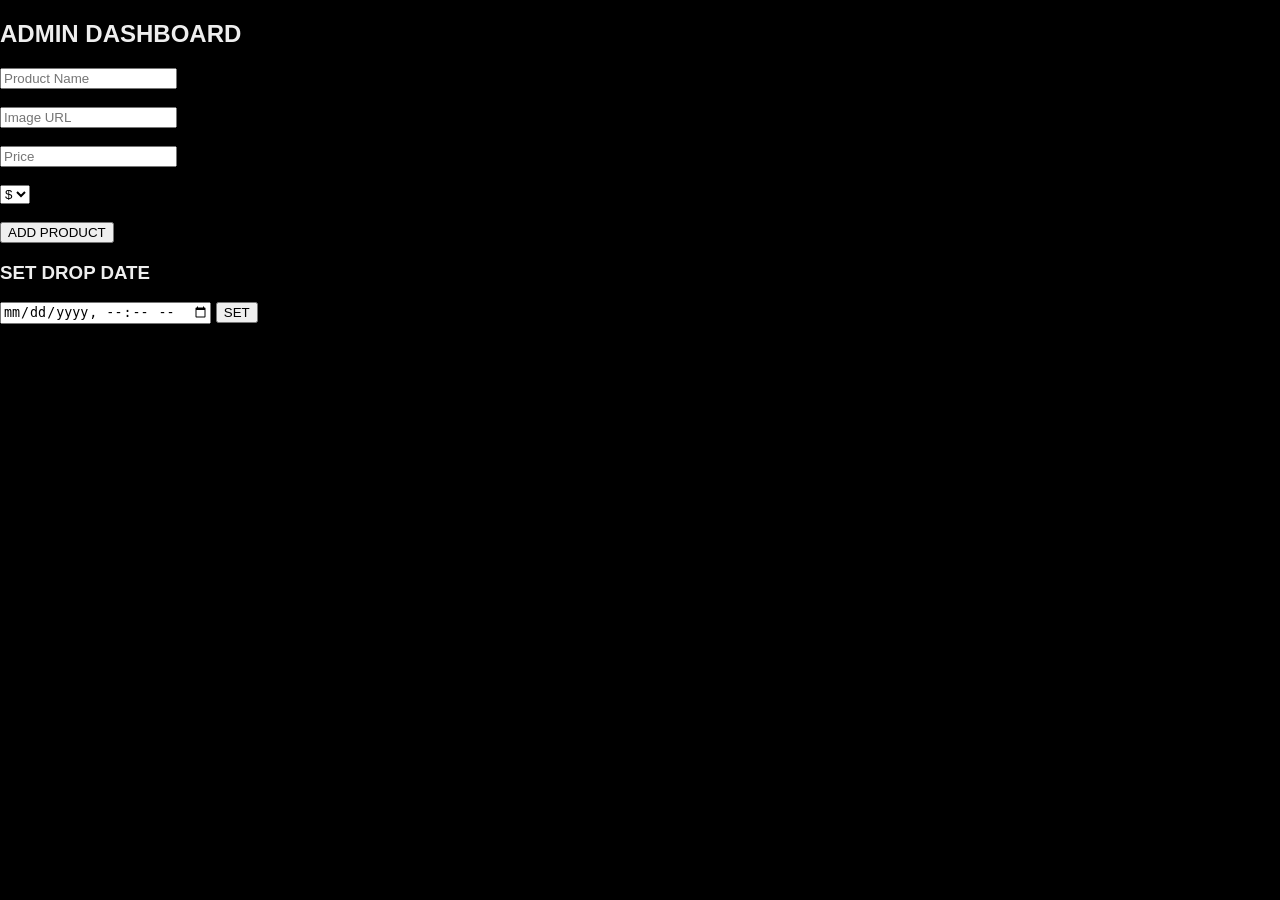
<file: admin.html>
<!DOCTYPE html>
<html>
<head>
  <title>Admin</title>
  <link rel="stylesheet" href="css/style.css">
</head>
<body>

<div class="container">
  <h2>ADMIN DASHBOARD</h2>

  <input placeholder="Product Name" id="name"><br><br>
  <input placeholder="Image URL" id="img"><br><br>
  <input placeholder="Price" id="price"><br><br>
  <select id="currency">
    <option>$</option><option>€</option><option>₹</option>
    <option>¥</option><option>£</option><option>د</option>
  </select><br><br>

  <button onclick="addProduct()">ADD PRODUCT</button>

  <h3>SET DROP DATE</h3>
  <input type="datetime-local" id="drop">
  <button onclick="setDrop()">SET</button>
</div>

<script src="js/admin.js"></script>
</body>
</html>
</file>
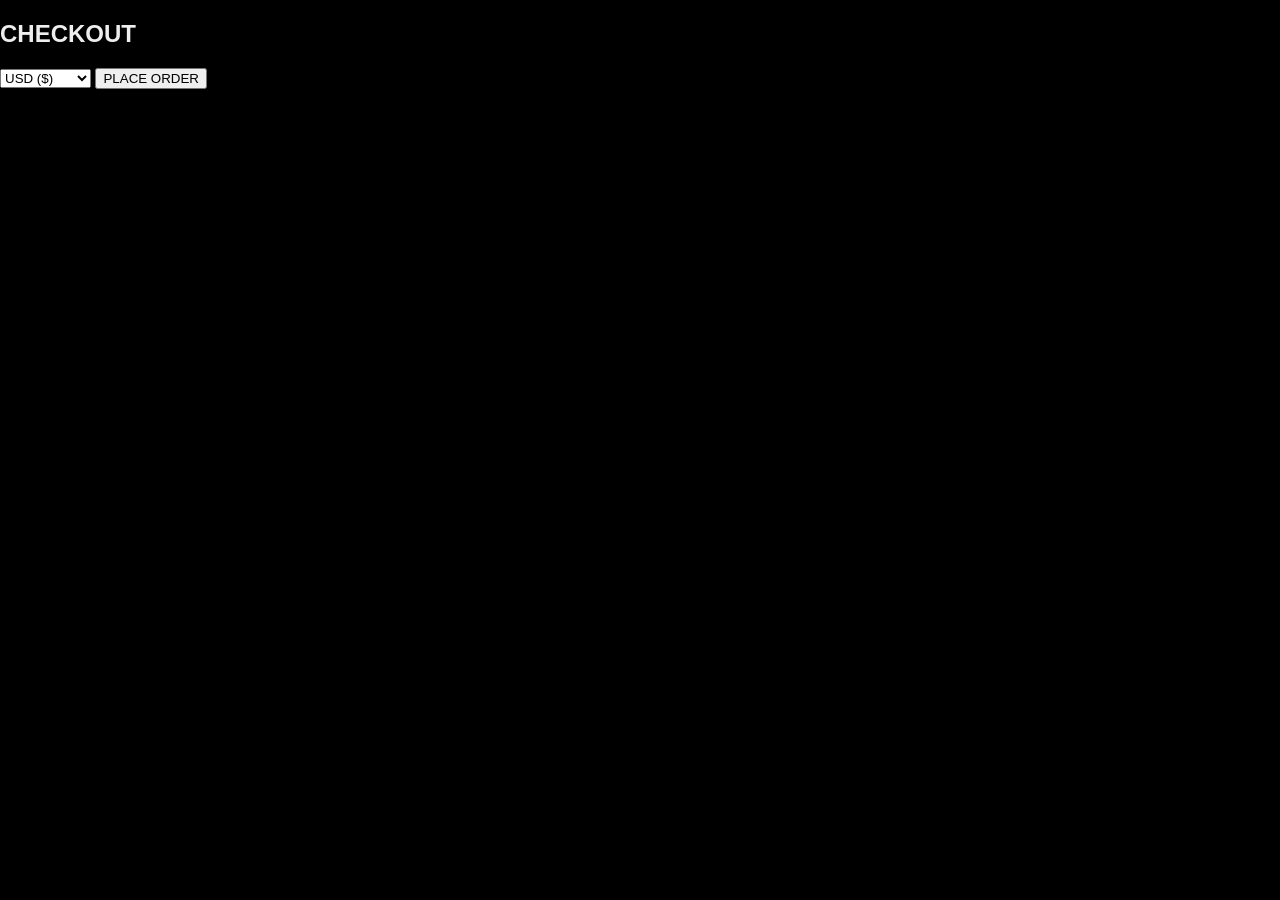
<file: checkout.html>
<!DOCTYPE html>
<html>
<head>
  <title>Checkout</title>
  <link rel="stylesheet" href="css/style.css">
</head>
<body>

<div class="container">
  <h2>CHECKOUT</h2>

  <select id="currency">
    <option value="$">USD ($)</option>
    <option value="€">EUR (€)</option>
    <option value="₹">INR (₹)</option>
    <option value="¥">YEN (¥)</option>
    <option value="£">POUND (£)</option>
    <option value="د">DINAR (د)</option>
  </select>

  <button onclick="pay()">PLACE ORDER</button>
</div>

<script src="js/checkout.js"></script>
</body>
</html>
</file>
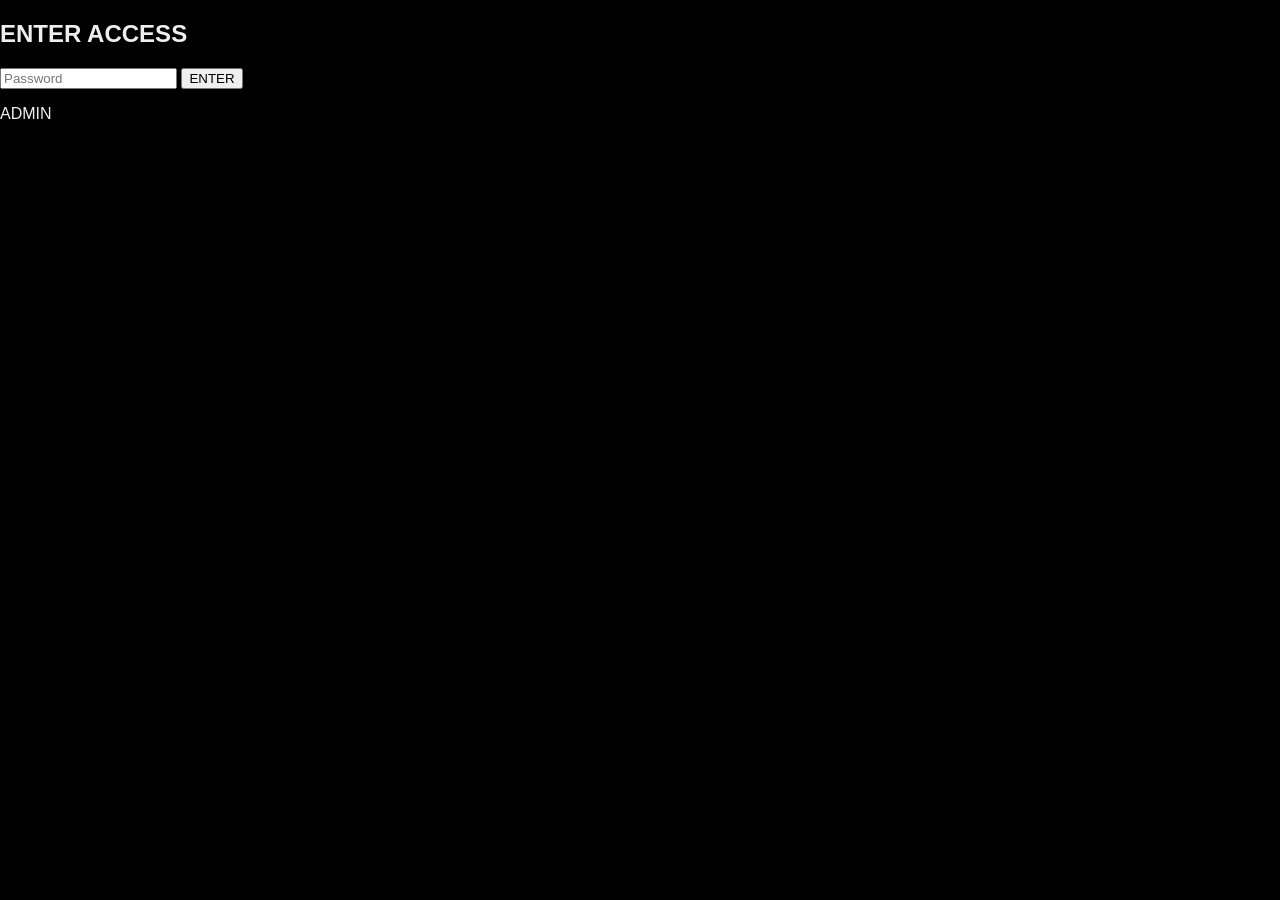
<file: store.html>
<!DOCTYPE html>
<html>
<head>
  <title>Store</title>
  <link rel="stylesheet" href="css/style.css">
</head>
<body>

<div class="skull-bg"></div>

<div class="container" id="lock">
  <h2>ENTER ACCESS</h2>
  <input type="password" id="password" placeholder="Password">
  <button onclick="unlock()">ENTER</button>
  <p id="msg"></p>
</div>

<div class="container" id="store" style="display:none;">
  <h2>DROP LIVE</h2>
  <div id="products"></div>
</div>

<script src="js/store.js"></script>
<script src="js/skulls.js"></script>
  <!-- Admin Bubble Button -->
<div id="admin-bubble" onclick="openAdmin()">ADMIN</div>
</body>
</html>
</file>
<file: css/style.css>
body {
  margin: 0;
  background: black;
  color: #eee;
  font-family: 'Poppins', sans-serif;
  overflow: hidden;
}

header {
  position: relative;
  z-index: 2;
  text-align: center;
  margin-top: 30vh;
}

.btn {
  padding: 12px 30px;
  border: 1px solid white;
  text-decoration: none;
  color: white;
}

#adminBubble {
  position: fixed;
  top: 15px;
  right: 15px;
  background: #111;
  border-radius: 50%;
  width: 45px;
  height: 45px;
  display: flex;
  justify-content: center;
  align-items: center;
  cursor: pointer;
  z-index: 5;
}

canvas {
  position: fixed;
  top: 0;
  left: 0;
}
</file>
